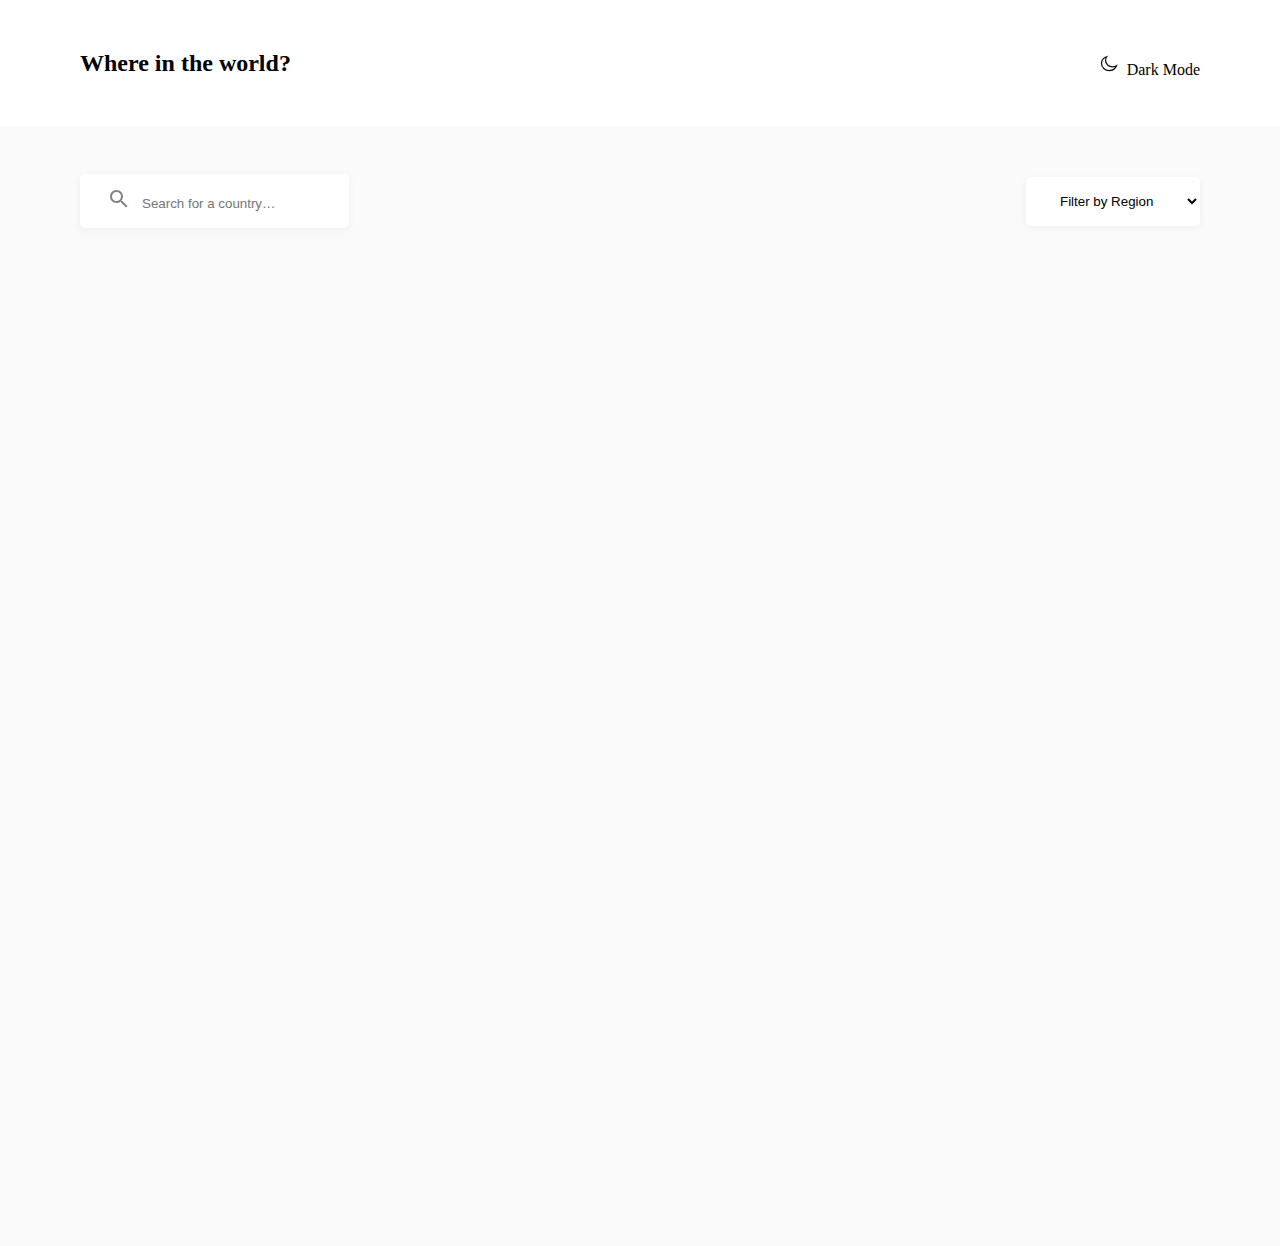
<file: index.html>
<!DOCTYPE html>
<html lang="en">
<head>
    <meta charset="UTF-8">
    <meta http-equiv="X-UA-Compatible" content="IE=edge">
    <meta name="viewport" content="width=device-width, initial-scale=1.0">
    <link href="https://cdn.jsdelivr.net/npm/bootstrap@5.3.2/dist/css/bootstrap.min.css" rel="stylesheet" integrity="sha384-T3c6CoIi6uLrA9TneNEoa7RxnatzjcDSCmG1MXxSR1GAsXEV/Dwwykc2MPK8M2HN" crossorigin="anonymous">
    <link rel="stylesheet" href="./css/fonts.css">
    <link rel="stylesheet" href="./css/style.css">
    <title>Asosiy Sahifa</title>
</head>
<body>
    <header class="header">
        <div class="header__container">
            <h2>Where in the world?</h2>
            <div class="header__container_btn" id="toggleBtn">
                <img src="./img/moon in sun.svg" alt="mooon in sun">
                <p>Dark Mode</p>
            </div>
        </div>
    </header>

    <div class="main">
        <div class="main__container">
            <div class="main__search">
                <div class="main__search__form-control">
                    <label for="search-input" >
                      <img class="search-img-input" src="./img/search.svg" alt=""/>
                    </label>
                    <input id="input" type="text" placeholder="Search for a country…" required autocomplete="off"/>
                  </div>
                <select class="form" aria-label="Default select example">
                    <option selected>Filter by Region</option>
                    <option value="africa">Africa</option>
                    <option value="america">America</option>
                    <option value="asia">Asia</option>
                    <option value="europe">Europe</option>
                    <option value="oceania">Oceania</option>
                  </select>
            </div>
            <div class="main__container_countries" >
        </div>
    </div>
</div>

    <script src="./js/main.js"></script>
    <script src="https://cdn.jsdelivr.net/npm/bootstrap@5.3.2/dist/js/bootstrap.bundle.min.js" integrity="sha384-C6RzsynM9kWDrMNeT87bh95OGNyZPhcTNXj1NW7RuBCsyN/o0jlpcV8Qyq46cDfL" crossorigin="anonymous"></script>
</body>
</html>
</file>
<file: css/fonts.css>
/* nunito-sans-regular - latin */
@font-face {
    font-display: swap; /* Check https://developer.mozilla.org/en-US/docs/Web/CSS/@font-face/font-display for other options. */
    font-family: 'Nunito Sans';
    font-style: normal;
    font-weight: 400;
    src: url('../fonts/nunito-sans-v15-latin-regular.woff2') format('woff2'); /* Chrome 36+, Opera 23+, Firefox 39+, Safari 12+, iOS 10+ */
  }
  /* nunito-sans-500 - latin */
  @font-face {
    font-display: swap; /* Check https://developer.mozilla.org/en-US/docs/Web/CSS/@font-face/font-display for other options. */
    font-family: 'Nunito Sans';
    font-style: normal;
    font-weight: 500;
    src: url('../fonts/nunito-sans-v15-latin-500.woff2') format('woff2'); /* Chrome 36+, Opera 23+, Firefox 39+, Safari 12+, iOS 10+ */
  }
  /* nunito-sans-600 - latin */
  @font-face {
    font-display: swap; /* Check https://developer.mozilla.org/en-US/docs/Web/CSS/@font-face/font-display for other options. */
    font-family: 'Nunito Sans';
    font-style: normal;
    font-weight: 600;
    src: url('../fonts/nunito-sans-v15-latin-600.woff2') format('woff2'); /* Chrome 36+, Opera 23+, Firefox 39+, Safari 12+, iOS 10+ */
  }
  /* nunito-sans-800 - latin */
  @font-face {
    font-display: swap; /* Check https://developer.mozilla.org/en-US/docs/Web/CSS/@font-face/font-display for other options. */
    font-family: 'Nunito Sans';
    font-style: normal;
    font-weight: 800;
    src: url('../fonts/nunito-sans-v15-latin-800.woff2') format('woff2'); /* Chrome 36+, Opera 23+, Firefox 39+, Safari 12+, iOS 10+ */
  }
</file>
<file: css/style.css>
* {
    margin: 0;
    padding: 0;
    box-sizing: content-box;
}

body {
    background: #FAFAFA;
}

/* header */

.header {
    box-shadow: 0px 2px 4px 0px rgba(0, 0, 0, 0.06);
    margin: 0px auto;
    background-color: #FFF;
}

.header__container {
    max-width: 1200px;
    margin-inline: auto;
    padding: 23px 80px;
    align-items: center;
    display: flex;
    justify-content: space-between;
}

.header__container {
    max-width: 1440px;
    height: 80px;
    align-items: center;
}

.header__container_btn {
    display: flex;
    align-items: center;
    gap: 8px;
    cursor: pointer;
}

:root {
    --primary-color: #edf2fc;
    --secondary-color: #212121;
}


.header__container_btn p {
    margin-top: 13px;
}

/* header end */

/* main */
.main {
    padding: 48px 80px;
    background: #FAFAFA;
}

.main__container {
    max-width: 1440px;
    height: 1024px;
    flex-shrink: 0;
    margin: 0 auto;
}

.main__search {
    display: flex;
    align-items: center;
    justify-content: space-between;
}

.main__search__form-control {
    gap: 24px;
    padding: 16px 30px;
    border-radius: 5px;
    background: #FFF;
    box-shadow: 0px 2px 9px 0px rgba(0, 0, 0, 0.05);
}

.main__search__form-control input {
    border: none;
    outline: none;
    margin-left: 10px;
}

.form {
    padding: 16px 30px;
    border-radius: 5px;
    cursor: pointer;
    border: none;
    background: #FFF;
    box-shadow: 0px 2px 9px 0px rgba(0, 0, 0, 0.05);
}

.main__container_countries {
    max-width: 1200;
    margin-top: 50px;
    margin-inline: auto;
    display: flex;
    flex-wrap: wrap;
    gap: 66px;
}


.main__container_countries--card {
    border-radius: 5px;
    box-shadow: 0px 0px 7px 2px rgba(0, 0, 0, 0.03);
    transition: all 0.5s;
    cursor: pointer;
    text-decoration: none;
}

.ahref{
    text-decoration: none;
}

.btn {
    margin-left: 100px;
    padding: 10px 25px;
    border: 1px solid lightgrey;
    border-radius: 5px;
    transition: all 0.5s;
}

.btn:hover {
    background-color: lightgrey;
    color: #000000;
}

.main__container_countries--card:hover {
    transform: scale(1.03, 1.03);
    box-shadow: 10px 10px 10px 10px rgba(0, 0, 0, 0.03);
}

.main__container_countries--card img{
    border-top-left-radius: 5px;
    border-top-right-radius: 5px;
    margin-bottom: 24px;
}

.main__container_countries--card h4 {
    color: black;
    width: 199px;
    margin-left: 24px;
    margin-bottom: 16px;
}

.main__container_countries--card__card-body {
    margin-left: 24px;
    padding-bottom: 30px;
}

.main__container_countries--card__card-body p {
    color: #111517;
    font-family: "Nunito Sans";
    font-size: 14px;
    font-style: normal;
    font-weight: 600;
    line-height: 16px;
}

.main__container_countries--card__card-body p span {
    color: #111517;
    font-family: "Nunito Sans";
    font-size: 14px;
    font-style: normal;
    font-weight: 300;
    line-height: 16px;
}

.dark-mode {
    background-color: #000000;
    color: rgb(0, 0, 0);
}
#loader {
    display: none;
    position: fixed;
    top: 0;
    left: 0;
    width: 100%;
    height: 100%;
    background: rgba(255, 255, 255, 0.8);
    justify-content: center;
    align-items: center;
}

.loader-spinner {
    border: 8px solid #f3f3f3;
    border-top: 8px solid #3498db;
    border-radius: 50%;
    width: 50px;
    height: 50px;
    animation: spin 1s linear infinite;
}

@keyframes spin {
    0% { transform: rotate(0deg); }
    100% { transform: rotate(360deg); }
}
</file>
